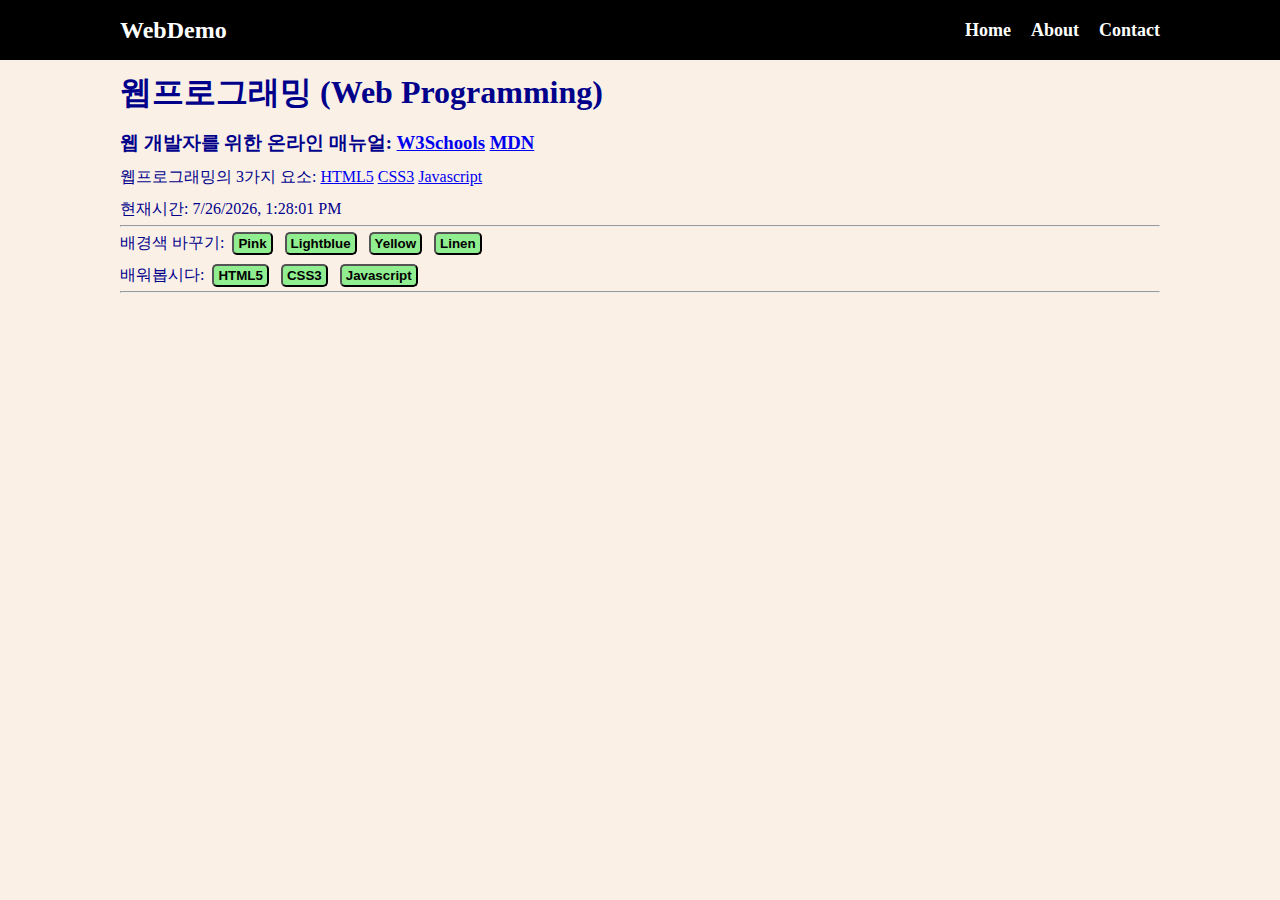
<file: index.html>
<!DOCTYPE html>
<html lang="en">
  <head>
    <meta charset="UTF-8" />
    <meta name="viewport" content="width=device-width, initial-scale=1.0" />
    <title>웹프로그래밍 데모</title>
    <link rel="stylesheet" href="style.css" />
  </head>
  <body>
    <!-- 메뉴 -->
    <nav class="navbar">
      <div class="container">
        <div class="logo">WebDemo</div>
        <ul class="nav">
          <li>
            <a href="index.html">Home </a>
          </li>
          <li>
            <a href="about.html">About</a>
          </li>
          <li>
            <a href="contact.html">Contact</a>
          </li>
        </ul>
      </div>
    </nav>

    <!-- 메인 섹션 -->
    <section class="main">
      <div class="container">
        <h1>웹프로그래밍 (Web Programming)</h1>

        <h3>
          웹 개발자를 위한 온라인 매뉴얼:
          <a href="https://www.w3schools.com/">W3Schools</a>
          <a href="https://developer.mozilla.org/ko/">MDN</a>
        </h3>

        <p>
          웹프로그래밍의 3가지 요소:
          <a href="https://www.w3schools.com/html/default.asp">HTML5</a>
          <a href="https://www.w3schools.com/css/default.asp">CSS3</a>
          <a href="https://www.w3schools.com/js/default.asp">Javascript</a>
        </p>

        <p>현재시간: <span id="time"></span></p>

        <hr />

        <p>
          배경색 바꾸기:
          <button onclick="pink()">Pink</button>
          <button onclick="lightblue()">Lightblue</button>
          <button onclick="yellow()">Yellow</button>
          <button onclick="linen()">Linen</button>
        </p>

        <p>
          배워봅시다:
          <button onmouseover="showhtml()" onmouseout="hide()">HTML5</button>
          <button onmouseover="showcss()" onmouseout="hide()">CSS3</button>
          <button onmouseover="showjs()" onmouseout="hide()">Javascript</button>
        </p>

        <hr />
        <br />
        <div>
          <img id="fig" height="200px" />
          <p id="desc"></p>
        </div>
      </div>
    </section>

    <script src="main.js"></script>
  </body>
</html>
</file>
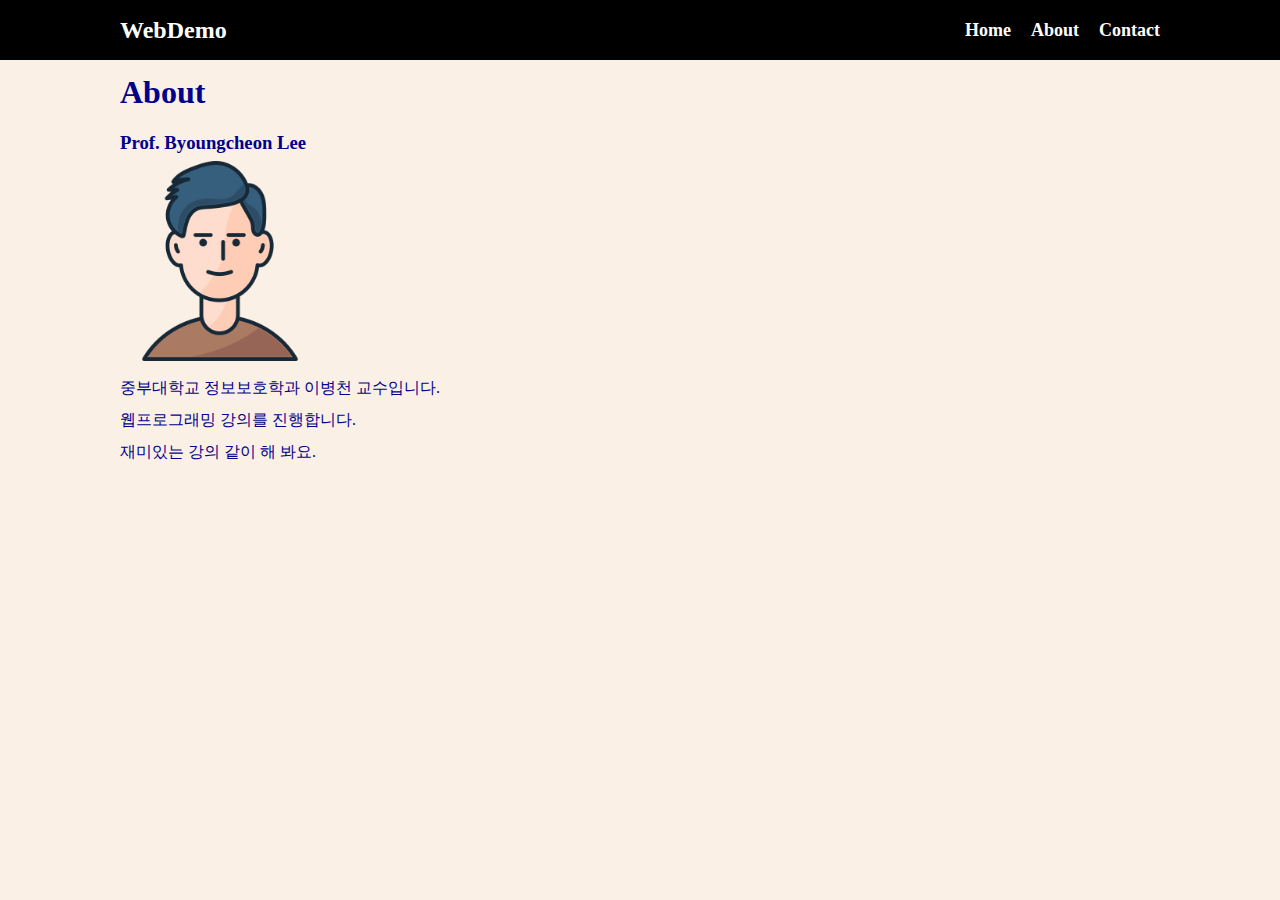
<file: about.html>
<!DOCTYPE html>
<html lang="en">
  <head>
    <meta charset="UTF-8" />
    <meta name="viewport" content="width=device-width, initial-scale=1.0" />
    <title>웹프로그래밍 데모</title>
    <link rel="stylesheet" href="style.css" />
  </head>
  <body>
    <!-- 메뉴 -->
    <nav class="navbar">
      <div class="container">
        <div class="logo">WebDemo</div>
        <ul class="nav">
          <li>
            <a href="index.html">Home </a>
          </li>
          <li>
            <a href="about.html">About</a>
          </li>
          <li>
            <a href="contact.html">Contact</a>
          </li>
        </ul>
      </div>
    </nav>

    <!-- 메인 섹션 -->
    <section class="main">
      <div class="container">
        <h1>About</h1>

        <h3>Prof. Byoungcheon Lee</h3>

        <img src="img/man.jpg" width="200px" />

        <p>중부대학교 정보보호학과 이병천 교수입니다.</p>
        <p>웹프로그래밍 강의를 진행합니다.</p>
        <p>재미있는 강의 같이 해 봐요.</p>
      </div>
    </section>

    <script src="main.js"></script>
  </body>
</html>
</file>
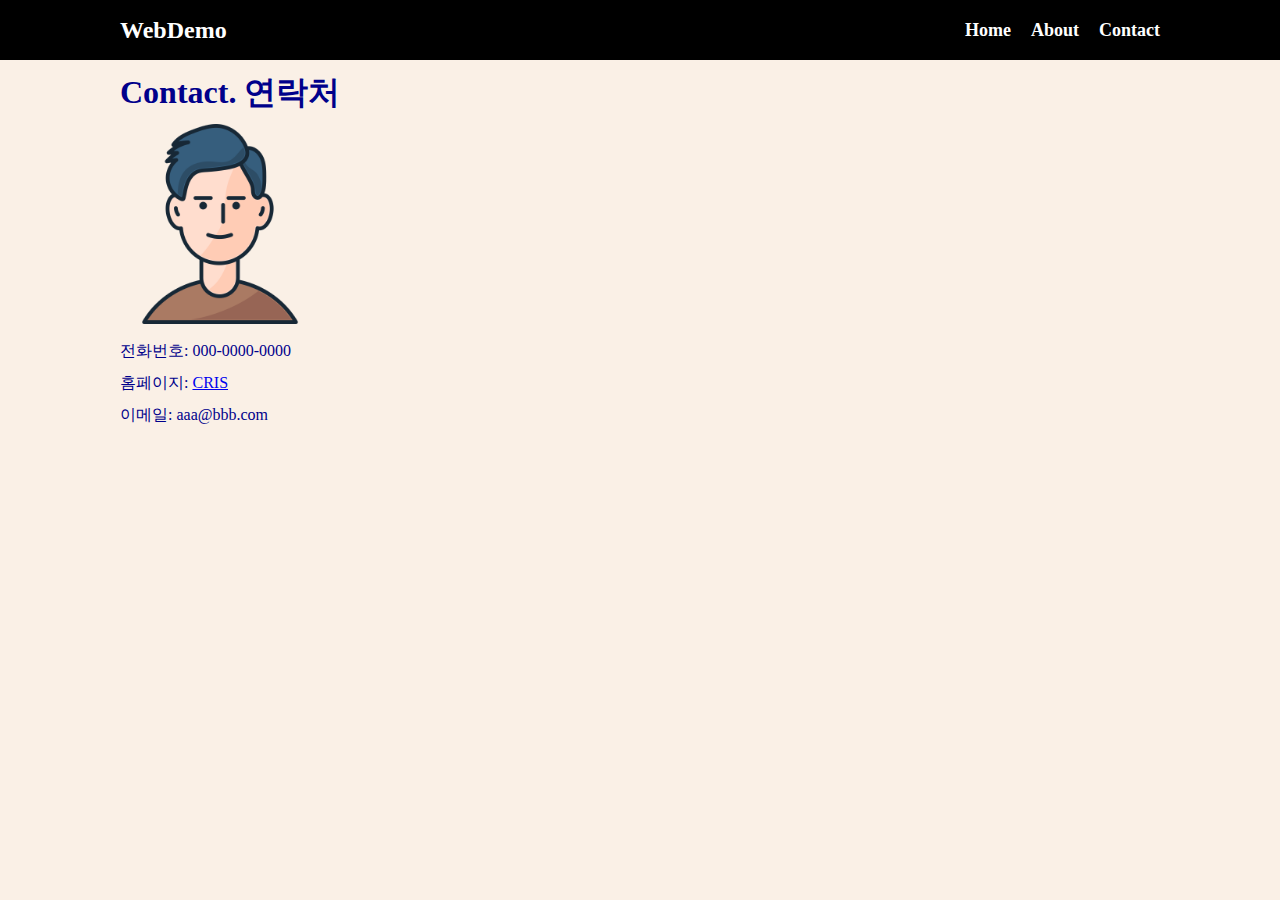
<file: contact.html>
<!DOCTYPE html>
<html lang="en">
  <head>
    <meta charset="UTF-8" />
    <meta name="viewport" content="width=device-width, initial-scale=1.0" />
    <title>웹프로그래밍 데모</title>
    <link rel="stylesheet" href="style.css" />
  </head>
  <body>
    <!-- 메뉴 -->
    <nav class="navbar">
      <div class="container">
        <div class="logo">WebDemo</div>
        <ul class="nav">
          <li>
            <a href="index.html">Home </a>
          </li>
          <li>
            <a href="about.html">About</a>
          </li>
          <li>
            <a href="contact.html">Contact</a>
          </li>
        </ul>
      </div>
    </nav>

    <!-- 메인 섹션 -->
    <section class="main">
      <div class="container">
        <h1>Contact. 연락처</h1>

        <img src="img/man.jpg" width="200px" />

        <p>전화번호: 000-0000-0000</p>
        <p>홈페이지: <a href="http://cris.joongbu.ac.kr/">CRIS</a></p>
        <p>이메일: aaa@bbb.com</p>
      </div>
    </section>

    <script src="main.js"></script>
  </body>
</html>
</file>
<file: style.css>
* {
  box-sizing: border-box;
  padding: 0;
  margin: 0;
}

body {
  font-size: 16px;
  line-height: 1.5;
  color: #333;
  background-color: linen;
}

ul {
  list-style-type: none;
}

.navbar {
  background-color: black;
  color: white;
  height: 60px;
}

.container {
  max-width: 1100px;
  margin: 0 auto;
  padding: 0 30px;
}

.navbar .container {
  display: flex;
  flex-direction: row;
  justify-content: space-between;
  align-items: center;
  height: 100%;
}

.navbar ul {
  display: flex;
  flex-direction: row;
}

.navbar ul li {
  margin-left: 20px;
}

.navbar a {
  color: #fff;
  text-decoration: none;
  font-size: 18px;
  font-weight: bold;
}

.navbar a:hover {
  border-bottom: 1px #fff solid;
  color: aquamarine;
}

.navbar .logo {
  font-size: x-large;
  font-weight: bold;
}

button {
  padding: 2px 4px;
  margin: 2px 4px;
  font: large;
  font-weight: bold;
  background-color: lightgreen;
  border-radius: 5px;
}

button:hover {
  color: red;
  background-color: yellow;
}

.main {
  color: darkblue;
  line-height: 2;
}
</file>
